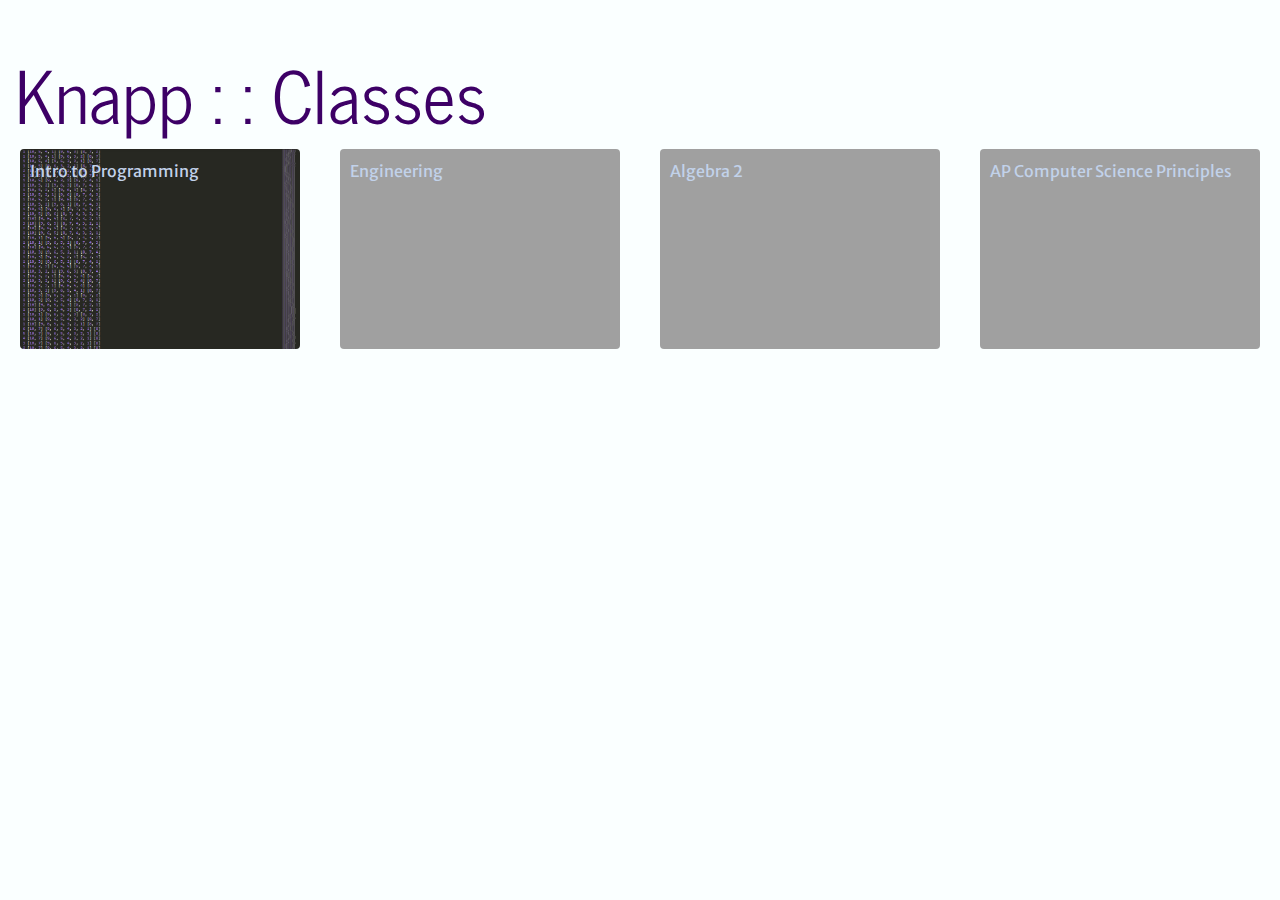
<file: index.html>
<!doctype html>
<html lang="en">
  <head>
    <!-- Required meta tags -->
    <meta charset="utf-8">
    <meta name="viewport" content="width=device-width, initial-scale=1, shrink-to-fit=no">

    <!-- Bootstrap CSS -->
    <link rel="stylesheet" href="https://maxcdn.bootstrapcdn.com/bootstrap/4.0.0/css/bootstrap.min.css" integrity="sha384-Gn5384xqQ1aoWXA+058RXPxPg6fy4IWvTNh0E263XmFcJlSAwiGgFAW/dAiS6JXm" crossorigin="anonymous">
    <link href="https://fonts.googleapis.com/css?family=Merriweather+Sans:300|News+Cycle:700" rel="stylesheet">
    <link rel="stylesheet" href="style.css">

    <title>Knapp :: Classes</title>
  </head>
  <body>
    <div class="container-fluid">

      <h1 class="display-3">Knapp : : Classes</h1>

      <div class="row">
        <a class="col-md" href="programming.html"><div class="rounded class programming"><div class="box-content">Intro to Programming</div>
        </div></a>
        <a class="col-md" href="engineering.html"><div class="rounded class eng"><div class="box-content">Engineering</div>
        </div></a>
        <a class="col-md" href="algebra2.html"><div class="rounded class alg2"><div class="box-content">Algebra 2</div>
        </div></a>
        <a class="col-md" href="apcsp.html"><div class="rounded class APCSP"><div class="box-content">AP Computer Science Principles</div>
        </div></a>
      </div>
    </div>

    <!-- Optional JavaScript -->
    <!-- jQuery first, then Popper.js, then Bootstrap JS -->
    <script src="https://code.jquery.com/jquery-3.2.1.slim.min.js" integrity="sha384-KJ3o2DKtIkvYIK3UENzmM7KCkRr/rE9/Qpg6aAZGJwFDMVNA/GpGFF93hXpG5KkN" crossorigin="anonymous"></script>
    <script src="https://cdnjs.cloudflare.com/ajax/libs/popper.js/1.12.9/umd/popper.min.js" integrity="sha384-ApNbgh9B+Y1QKtv3Rn7W3mgPxhU9K/ScQsAP7hUibX39j7fakFPskvXusvfa0b4Q" crossorigin="anonymous"></script>
    <script src="https://maxcdn.bootstrapcdn.com/bootstrap/4.0.0/js/bootstrap.min.js" integrity="sha384-JZR6Spejh4U02d8jOt6vLEHfe/JQGiRRSQQxSfFWpi1MquVdAyjUar5+76PVCmYl" crossorigin="anonymous"></script>
  </body>
</html>
</file>
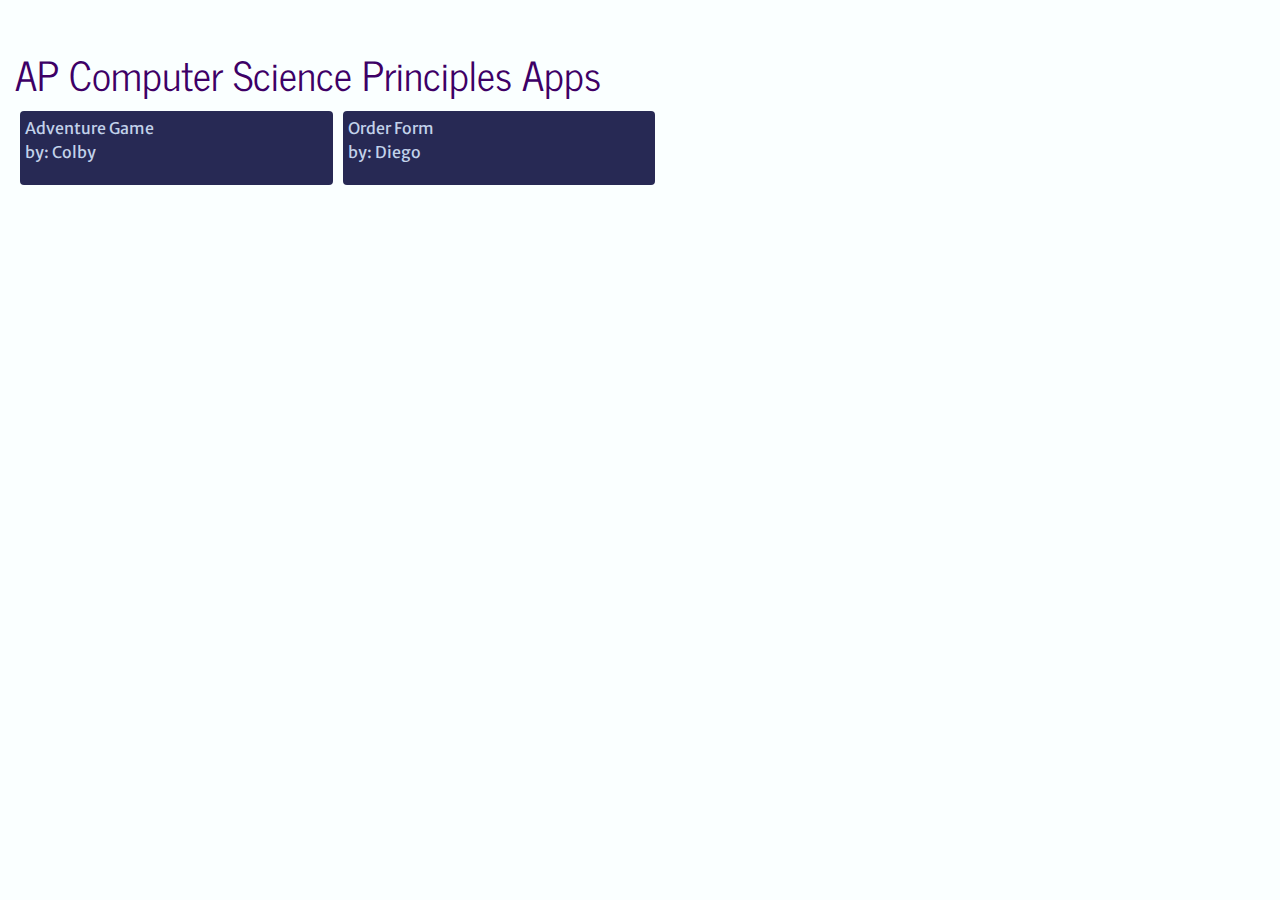
<file: apcsp.html>
<!doctype html>
<html lang="en">
  <head>
    <!-- Required meta tags -->
    <meta charset="utf-8">
    <meta name="viewport" content="width=device-width, initial-scale=1, shrink-to-fit=no">

    <!-- Bootstrap CSS -->
    <link rel="stylesheet" href="https://maxcdn.bootstrapcdn.com/bootstrap/4.0.0/css/bootstrap.min.css" integrity="sha384-Gn5384xqQ1aoWXA+058RXPxPg6fy4IWvTNh0E263XmFcJlSAwiGgFAW/dAiS6JXm" crossorigin="anonymous">
    <link href="https://fonts.googleapis.com/css?family=Merriweather+Sans:300|News+Cycle:700" rel="stylesheet">
    <link rel="stylesheet" href="style.css">

    <title>AP Computer Science Principles Apps</title>
  </head>
  <body>
    <div class="container-fluid">
      <h1>AP Computer Science Principles Apps</h1>
       <a target="_blank" href="https://studio.code.org/projects/applab/0WWrFLYsNzpNcR7Gej36ZTmHlfj7f4j7regFcV3pacs">
          <div class="rounded col-md-3 app">
            <p>
              Adventure Game
              <br>
              by: Colby
            </p>
          </div>
        </a>
        <a target="_blank" href="https://studio.code.org/projects/applab/-CaYLtjXPftMu4pTQPrVcBzeJRNF7cwDot-LHE5vgBY">
          <div class="rounded col-md-3 app">
            <p>
              Order Form
              <br>
              by: Diego
            </p>
          </div>
        </a>
    </div>
  </body>
</html>
</file>
<file: style.css>
html, body{
	background-color: #faffff;
	font-family: 'Merriweather Sans', sans-serif;
}

body{
	padding-top: 50px;
}

h1 {
	color: #3d0066;
}

h1, h2, h3, nav{
	font-family: 'News Cycle', sans-serif;
}

.class {
	background-color: #A0A0A0;
	height: 200px;
	padding: 10px;
	margin: 5px;
}

.box-content {
	position: absolute;
	bottom: 0.1;
}

.programming {
	background-image: url("images/hanoiBackground.PNG");
	background-size: cover;
}

a {
	color: #c2d2ea;
}

a:hover {
	color: white;
}

section {
	padding: 5px;
	margin: 5px;
	overflow: hidden;
}

.unit {
	background-color: #e6eeff;
}

#resources {
	background-color: #f7c8d4;
	color: #2c224c;
}

#resources a {
	color: #ffe3c4;
}

.project {
	background-color: #ccccff;
	padding: 5px;
	margin: 5px;
	float: left;
}

.project>h2 {
	color: #002933;
	float: left;
}

.project>h3 {
	color: #002933;
	float: right;
}

.clear {
	clear:both;
}

.lab{
	background-color: #b8efca;
	padding: 5px;
	margin: 5px;
	float: left;
}

.reading{
	background-color: #c49bae;
	padding: 5px;
	margin: 5px;
	float: left;
}

section a {
	color: #02047f;
}

.resourceFig {
	width: 200px;
	margin: 5px;
}

#about {
	background-color: #bde59e;
}

.examples {
	background-color: #f9da89;
	padding: 5px;
	margin: 5px;
	float: left;
}

.app {
	background-color: #272954;
	padding: 5px;
	margin: 5px;
	float: left;
}
</file>
